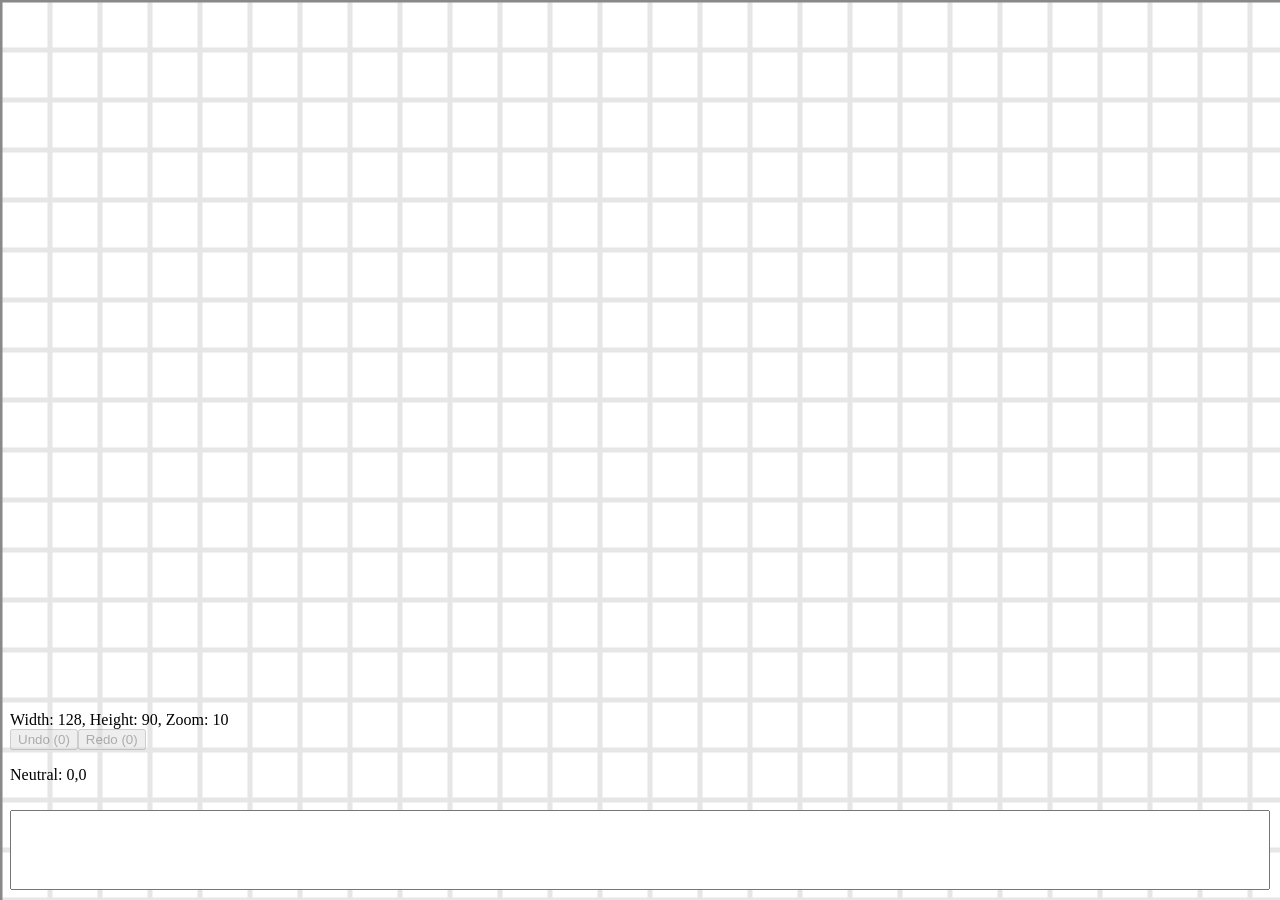
<file: index.html>
<!DOCTYPE html>
<html lang="en">
  <head>
    <meta charset="UTF-8" />
    <meta name="viewport" content="width=device-width, initial-scale=1.0" />
    <title>SVGrok</title>
    <link rel="stylesheet" href="style.css" />
    <script src="index.js"></script>
  </head>
  <body>
    <main id="elm-root"></main>
    <script>
      Elm.Main.init({
        node: document.getElementById("elm-root"),
      });
    </script>
  </body>
</html>
</file>
<file: style.css>
:root {
    --default-color: black;
    --hovered-color: yellow;
    --selected-color: blue;
    --grid-color: black;
}

html,
body {
    height: 100%;
    margin: 0;
    overflow: hidden;
    padding: 0;
    width: 100%;
}

.point {
    fill: var(--default-color);
    r: 1;
    stroke: none;
}

.point.hovered {
    fill: var(--hovered-color);
}

.point.selected {
    fill: var(--selected-color);
}

.path {
    fill: none;
    stroke: var(--default-color);
    stroke-width: 0.75;
}

.path.hovered {
    stroke: var(--hovered-color);
}

.path.selected {
    stroke: var(--selected-color);
}

.dragging {
    opacity: 0.5;
}

#grid {
    opacity: 0.25;
    stroke: var(--grid-color);
}

.grid-axes {
    opacity: 0.4;
    stroke: var(--grid-color);
    stroke-width: 0.5;
}
</file>
